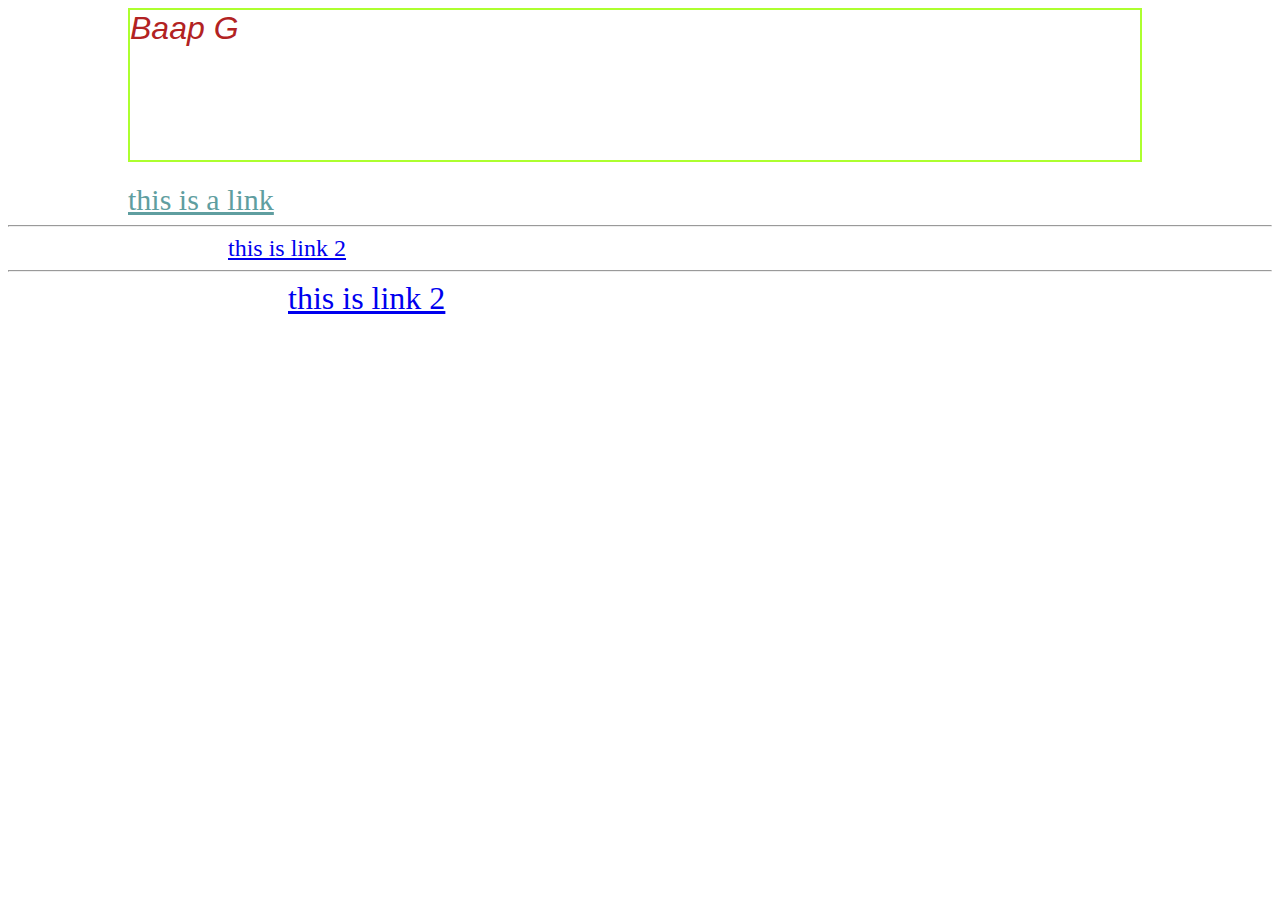
<file: index.html>
<!DOCTYPE html>
<html lang="en">
<head>
    <meta charset="UTF-8">
    <meta name="viewport" content="width=device-width, initial-scale=1.0">
    <title>Document</title>
    <link rel="stylesheet" href="style.css">
</head>
<body>
    <h1> Baap G </h1>
    <a class="link1" href="index.html">this is a link 

    </a>

    <hr>
    
    <a class="link2" href="index.html"> this is link 2 </a>
    <hr>
    <a class="link3" href="index.html"> this is link 2 </a>
    
</body>
</html>
</file>
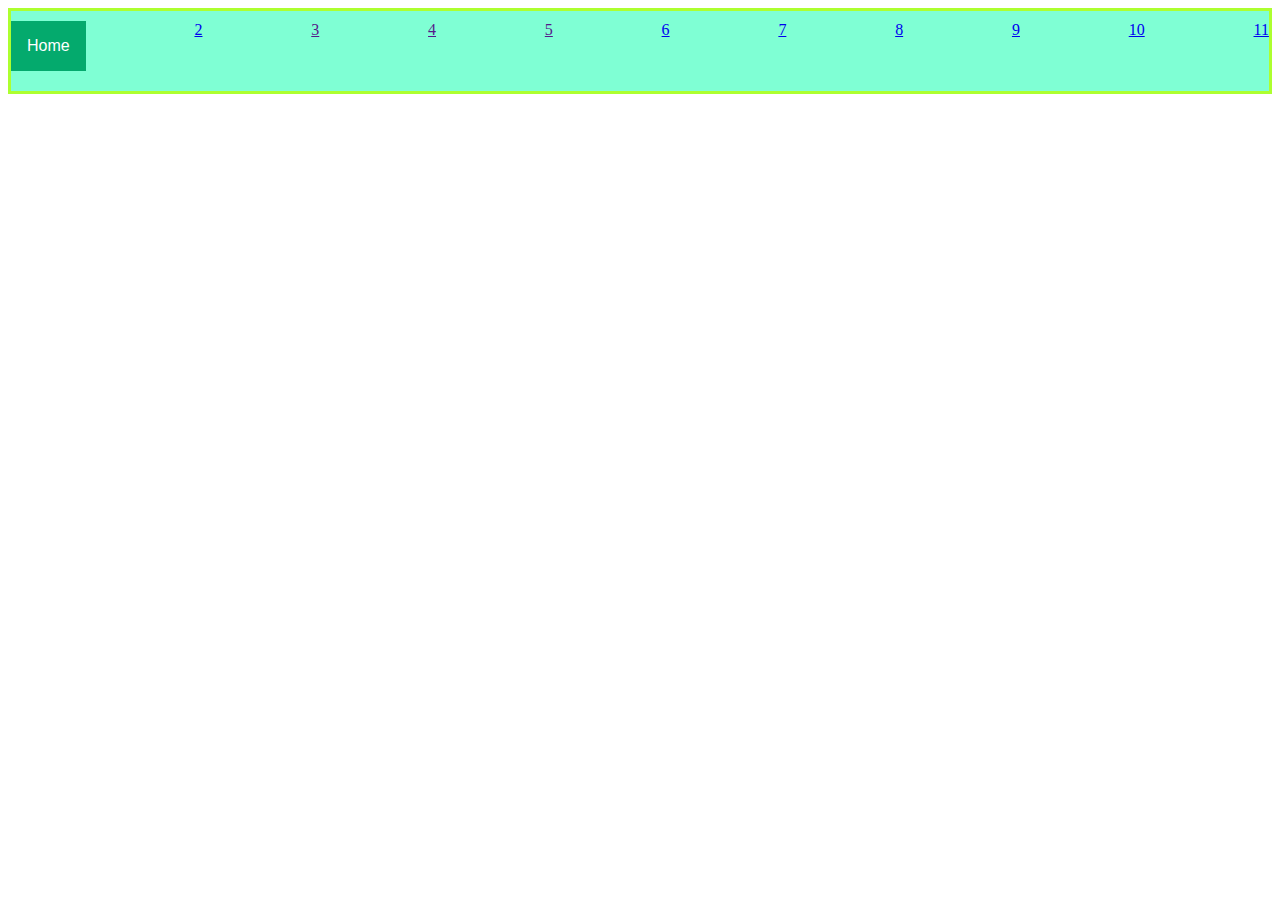
<file: flex/index.html>
<!DOCTYPE html>
<html lang="en">
<head>
    <meta charset="UTF-8">
    <meta name="viewport" content="width=device-width, initial-scale=1.0">
    <title>Document</title>
    <style>
        .navigationbar{
            border: 3px solid greenyellow;
            width: auto;
            height: 80px;
            
            background-color: aquamarine;
            
            display: flex;
            justify-content: space-between;
            flex-wrap: wrap;
            
            
            

            


        }
        .nav{
            /* border: 5px solid greenyellow; */
            /* height: 50px;
            width: 50px; */
            margin-top: 10px;
            
            

         
        }
        #home{
            background-color:aquamarine;
            text-decoration: none;
            font-size: x-large;
        }
        #home:hover::after option{
            display: contents;
            
        }
        .dropbtn {
  background-color: #04AA6D;
  color: white;
  padding: 16px;
  font-size: 16px;
  border: none;
}

.dropdown {
  position: relative;
  display: inline-block;
}

.dropdown-content {
  display: none;
  position: absolute;
  background-color: #f1f1f1;
  min-width: 90px;
  box-shadow: 0px 8px 16px 0px rgba(0,0,0,0.2);
  z-index: 1;
}

.dropdown-content a {
  color: black;
  padding: 12px 16px;
  text-decoration: none;
  display: block;
}

.dropdown-content a:hover {background-color: #ddd;}

.dropdown:hover .dropdown-content {display: block;}

.dropdown:hover .dropbtn {background-color: #3e8e41;}


    </style>
</head>
<body>
   
    <div class="navigationbar ">
        <div class="dropdown nav ">
            <button class="dropbtn">Home</button>
            <div class="dropdown-content">
              <a href="#">poltical</a>
              <a href="#">cricket</a>
              <a href="#">relegious</a>
            </div>
          </div>
        <div class="nav2 nav">
            <a href="#">2</a>
        </div>
        <div class="nav3 nav ">
            <a href="">3</a>
        </div>
        <div class="nav4 nav">
            <a href="">4</a>
        </div>
        <div class="nav5 nav ">
            <a href="">5</a>
        </div>
        <div class="nav6 nav ">
            <a href="#"> 6</a> 
        </div>
        <div class="nav7 nav ">
            <a href="#"> 7</a> 
        </div>
        <div class="nav8 nav ">
            <a href="#"> 8</a> 
        </div>
        <div class="nav9 nav ">
            <a href="#"> 9</a> 
        </div>
        <div class="nav10 nav ">
            <a href="#"> 10</a> 
        </div>
        <div class="nav11 nav ">
            <a href="#"> 11</a> 
        </div>
    </div>
</body>
</html>
</file>
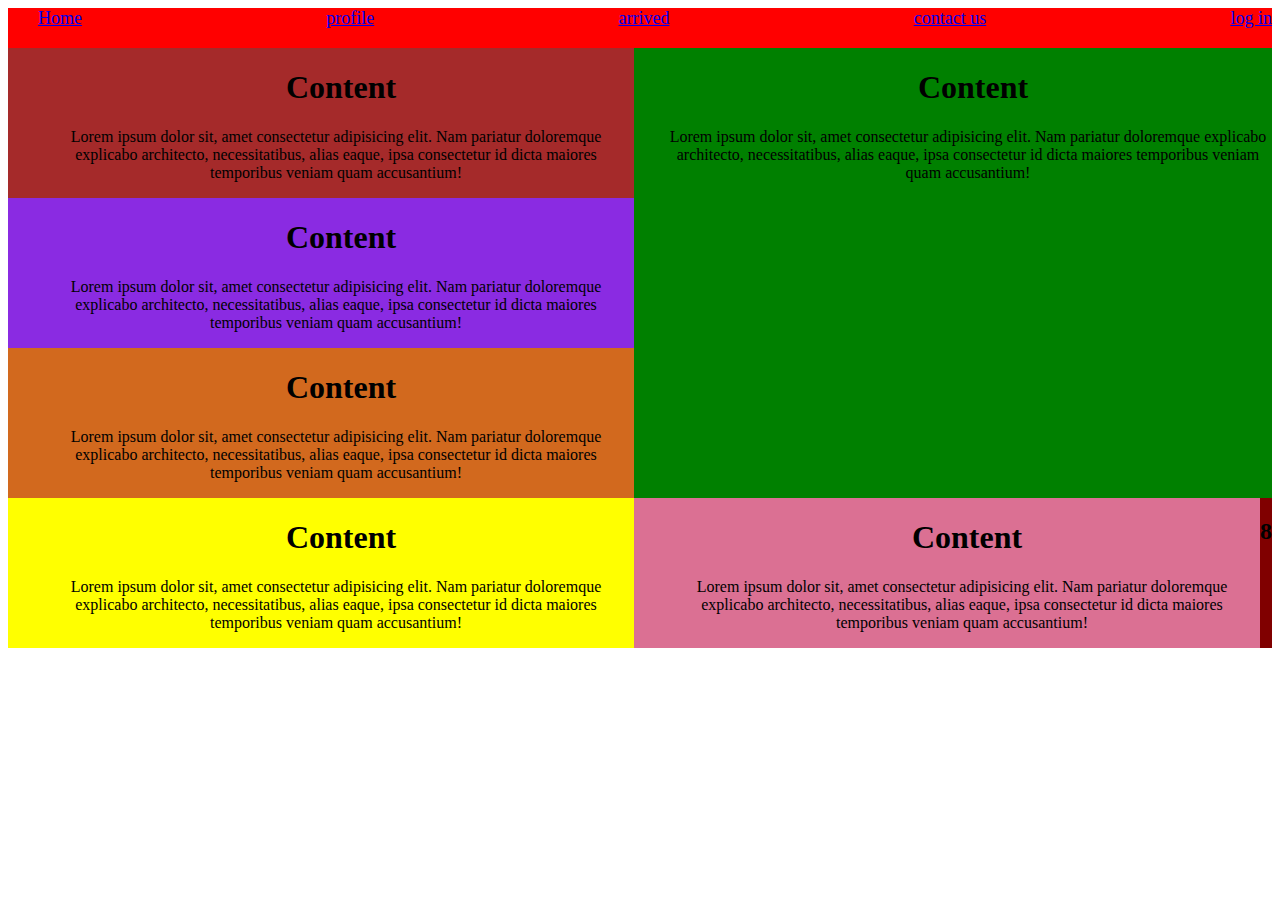
<file: gridwebsite/index.html>
<!DOCTYPE html>
<html lang="en">
<head>
    <meta charset="UTF-8">
    <meta name="viewport" content="width=device-width, initial-scale=1.0">
    <title>grid website </title>
    <style>
        .container{
            width: auto;
            height: 400px ;
            border-radius: 10px ;
            background-color: gray;
            display: grid;
            
            
            grid-template-columns:repeat(1,fr);
            grid-template-rows: repeat(5,1fr);

            
        
            
        }
        .box1{
        grid-column: 1/5;
        display: flex;
        justify-content: space-between;
        height: 40px;
        
       
            
        



        }
        .box{
            padding-left: 30px ;
            font-size: large ;
        }
     
        .box2{
            grid-row: 5/2;
            grid-column: 2/5;
        }
        h1{
            margin-left: 40px ;
            text-align: center;
            text-transform: capitalize;
        }
        p{
            margin-left: 30px;
            text-align: center;
        }
    </style>
</head>
<body>
    <div class="container">
        <div class="box1" style="background-color: red;">
            <div  class="box">
                <a href="#">Home </a>
            </div>
            <div class="box">
                <a href="#">profile</a>
            </div>
            <div class="box">
                <a href="#">arrived </a>
            </div>
            <div class="box">
                <a href="#">contact us</a>
            </div>
            <div class="box">
                <a href="#">log in </a>
            </div>
            
        </div>
        <div class="box2 a" style="background-color: green;">
           <h1>content </h1>
           <p>Lorem ipsum dolor sit, amet consectetur adipisicing elit. Nam pariatur doloremque explicabo architecto, necessitatibus, alias eaque, ipsa consectetur id dicta maiores temporibus veniam quam accusantium!</p>
        </div>
        <div class="box3 a" style="background-color: brown;">
            <h1>content </h1>
            <p>Lorem ipsum dolor sit, amet consectetur adipisicing elit. Nam pariatur doloremque explicabo architecto, necessitatibus, alias eaque, ipsa consectetur id dicta maiores temporibus veniam quam accusantium!</p>
        </div>
        <div class="box4 a" style="background-color: blueviolet;">  <h1>content </h1>
            <p>Lorem ipsum dolor sit, amet consectetur adipisicing elit. Nam pariatur doloremque explicabo architecto, necessitatibus, alias eaque, ipsa consectetur id dicta maiores temporibus veniam quam accusantium!</p></div>
        <div class=" a box5" style="background-color: chocolate;">  <h1>content </h1>
            <p>Lorem ipsum dolor sit, amet consectetur adipisicing elit. Nam pariatur doloremque explicabo architecto, necessitatibus, alias eaque, ipsa consectetur id dicta maiores temporibus veniam quam accusantium!</p></div>
        <div class="box6 a " style="background-color: yellow;">  <h1>content </h1>
            <p>Lorem ipsum dolor sit, amet consectetur adipisicing elit. Nam pariatur doloremque explicabo architecto, necessitatibus, alias eaque, ipsa consectetur id dicta maiores temporibus veniam quam accusantium!</p></div>
        <div class="box7 a " style="background-color: palevioletred;">  <h1>content </h1>
            <p>Lorem ipsum dolor sit, amet consectetur adipisicing elit. Nam pariatur doloremque explicabo architecto, necessitatibus, alias eaque, ipsa consectetur id dicta maiores temporibus veniam quam accusantium!</p></div>
        <div class="box8 a " style="background-color: maroon;"><h2>8</h2></div>
    </div>

    </body>
</html>
</file>
<file: style.css>
h1{
    color: firebrick;
    font-family: Impact, Haettenschweiler, 'Arial Narrow Bold', sans-serif;
    border: 2px solid greenyellow;
    /* margin-top: 80px;
    margin-left: 80px ;
    padding-left: 40px;
    padding-top: 30px;
    padding-bottom: 30px;
    font-weight: 400;
    height: 200px ;
    width: 300px;
    text-align: center;
    padding-top: 120px;
    padding-left: 10px; */
    /* kifn     top  right down left  */
    margin-top: 0px;
    margin-left: 120px;
    margin-right: 130px;
    height: 150px;
    font-style: italic;
    font-weight: 50;


}
h1:hover{
    color: black;
    text-decoration: underline;
    font-family: cursive;
    text-transform: uppercase;
    
}

.link1{
    font-size: 30px;
    margin-left: 120px;
    color: cadetblue;
}
.link1:hover{
    color: chartreuse;
}
.link1:visited{
    color: green;
}
.link1:active{
    color: red;
    content: counter(smksname);
}
.link2{
    font-size: x-large;
    margin-left: 220px;
}
.link3{
    font-size: xx-large;
    margin-left: 280px;
}
</file>
